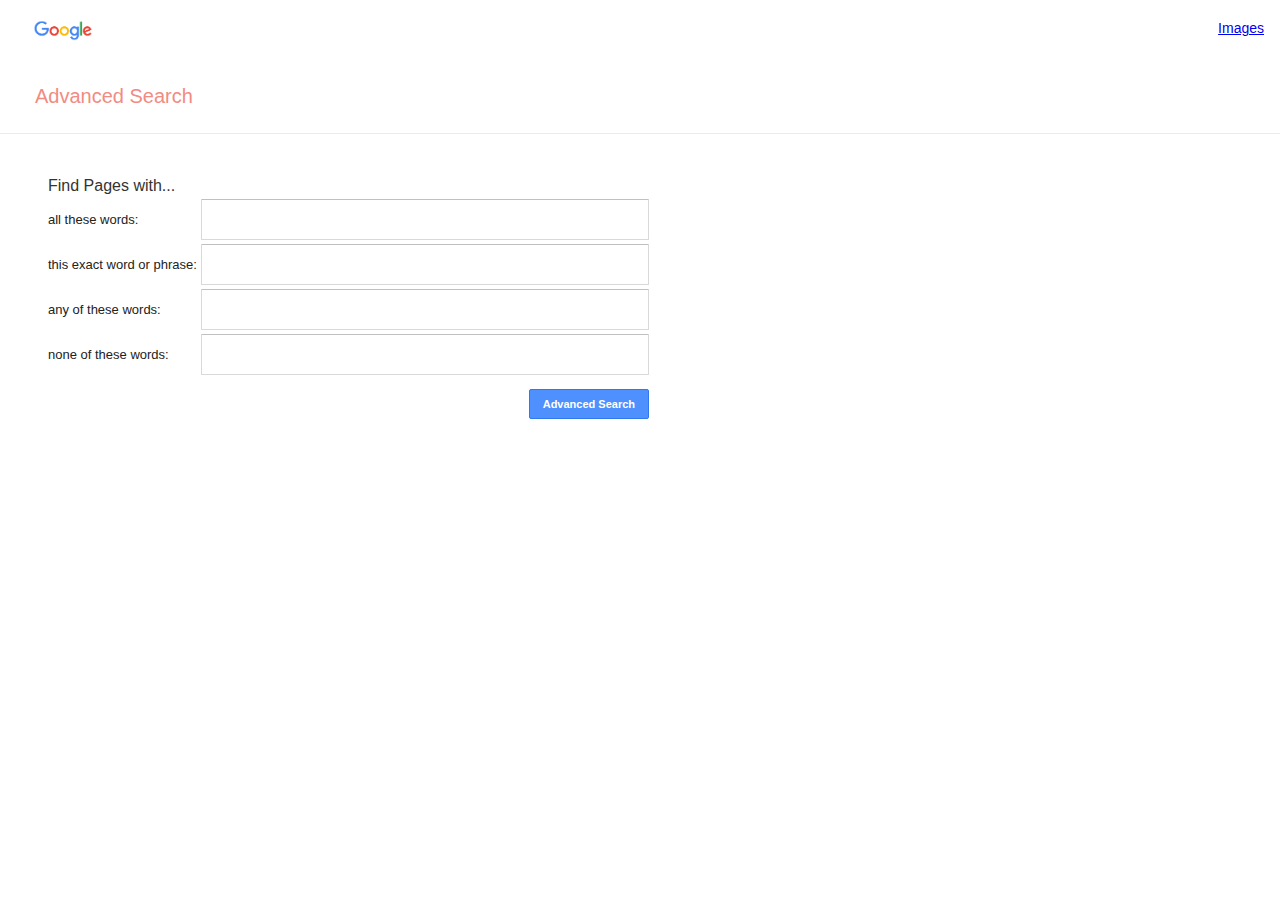
<file: advanced search.html>
<!DOCTYPE html>
<html lang="en">
    <head>
        <title>Search</title>
        <link rel = "stylesheet" href="styles.css">
        <!-- <link rel="stylesheet" href="https://cdn.jsdelivr.net/npm/bootstrap@4.3.1/dist/css/bootstrap.min.css" integrity="sha384-ggOyR0iXCbMQv3Xipma34MD+dH/1fQ784/j6cY/iJTQUOhcWr7x9JvoRxT2MZw1T" crossorigin="anonymous"> -->
    </head>
    <body>
        <div class = "division1">
            <div id = "division1-1">
                <a style="cursor: default;" href="index.html">
                    <img style="height: auto; width: 100%; margin: 0 auto;" id="google-logo" src="Google-Logo.png">
                </a>
            </div>
            <div id="division1-2">
                <ul>
                    <li>
                        <a href="images.html">
                            Images
                        </a>
                    </li>
                </ul>
            </div>
        </div>
        <div class="division4">
            Advanced Search
        </div>
        <div style="width: 100%; border:none; border-bottom: 1px solid #ebebeb;"></div>
        <div class = "division5">
            <form action="https://www.google.com/search">
                <table>
                    <tr>
                        <td style="font-size: 16px; color: #333; font-weight: 500;">Find Pages with...</td>
                    </tr>
                    <tr>
                        <td>all these words:</td>
                        <td><input type="text" name="as_q" id="input-space"></td>
                    </tr>
                    <tr>
                        <td>this exact word or phrase:</td>
                        <td><input type="text" name = "as_epq" id = "input-space"></td>
                    </tr>
                    <tr>
                        <td>any of these words:</td>
                        <td><input type="text" name = "as_oq" id = "input-space"></td>
                    </tr>
                    <tr>
                        <td>none of these words:</td>
                        <td><input type="text" name="as_eq" id ="input-space"></td>
                    </tr>
                    <tr>
                        <td></td>
                        <td>
                            <input type="submit" id="advanced-search" value="Advanced Search">
                        </td>
                    </tr>
                </table>
            </form>
        </div>
    </body>
</html>
</file>
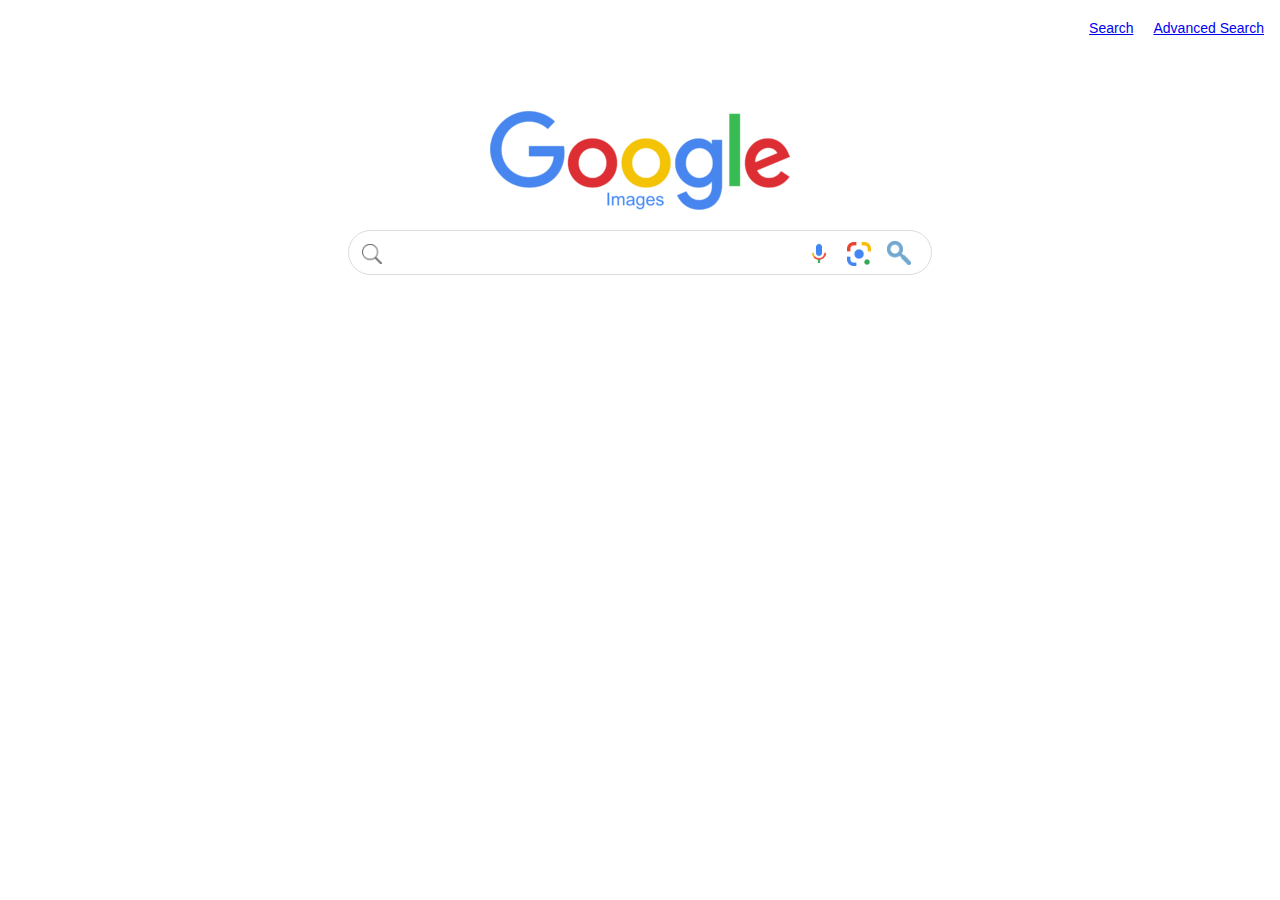
<file: images.html>
<!DOCTYPE html>
<html lang="en">
    <head>
        <title>Search</title>
        <link rel = "stylesheet" href="styles.css">
        <!-- <link rel="stylesheet" href="https://cdn.jsdelivr.net/npm/bootstrap@4.3.1/dist/css/bootstrap.min.css" integrity="sha384-ggOyR0iXCbMQv3Xipma34MD+dH/1fQ784/j6cY/iJTQUOhcWr7x9JvoRxT2MZw1T" crossorigin="anonymous"> -->
    </head>
    <body>
        <div class = "division1">
            <div id="division1-2">
                <ul>
                    <li>
                        <a href="index.html">
                            Search
                        </a>
                    </li>
                    <li>
                        <a href="advanced search.html">
                            Advanced Search
                        </a>
                    </li>
                </ul>
            </div>
        </div>
        <div class = "division2">
            <img id = "google-logo" alt="Google" src="google images.png"> 
        </div>
        <div class = "division3">
            <form action="https://www.google.com/search">
                <div id="search-bar">
                    <div id="division3-1">
                        <img id="search-icon" src="search.png">
                    </div>
                    <input style="width: 403px;" type="text" name = "q" id="input-space">
                    <input hidden="true" name="tbm" value="isch">
                    <div id="division3-2">
                        <a href=""><img id="voice-search" src="voice search.png" ></a>
                    </div>
                    <div id="division3-2">
                        <a href=""><img id = "voice-search" src = "google-lens.png"></a>
                    </div>
                    <div id = "division3-2">
                        <input type = "image" name = "sumbit" src="search-icon.png" alt = "sumbit" id = "voice-search">
                    </div>
                </div>
            </form>
        </div>
    </body>
</html>
</file>
<file: styles.css>
body {
    height: 100%;
    margin: 0px;
    padding: 0px;
    min-width: 400px;
    font-size: 15px;
    font-family: Roboto, arial, sans-serif;
    color: black;
    background:white; 
}

#search-bar {
    box-sizing: border-box;
    display: flex;
    height: 45px;
    margin: 0 auto;
    width: calc(632px + 6px);
    width: auto;
    max-width: 584px;
    border:1px solid #dcdcdc;
    border-radius:24px;
}
#search-bar:hover {
    box-shadow: 1px 1px 8px 1px #dcdcdc;

}
.division2 {
    display: flex;
    box-sizing: border-box;
    justify-content: center;
    min-height: 150px;
    max-height: 290px;
    height: calc(100% - 560px);
    min-width: 100%; 
}
#google-logo {
    position: relative;
    text-align: center;
    max-height: 230px;
    max-width: 550px;
    margin-left: 40px;
    margin-right: 40px;
    margin-top: auto;
    margin-bottom: 0px;    
}
.division3 {
    display: block;
    box-sizing: border-box;
    text-align: center;
    min-width: 100%;
    max-height: 160px;
    padding: 20px;
    margin: 0px;
    padding: 20px;
}
.submit-btn {
    background-color: #f5f5f5;
    border:none;
    color:#707070;
    outline:none;
    border-radius: 4px;
    font-family: arial,sans-serif;
    font-size: 14px;
    margin: 11px 4px;
    padding: 0 16px;
    line-height: 27px;
    height: 36px;
    min-width: 54px;
    text-align: center;
    cursor: pointer;
}
#button-container {
    padding-top: 18px;
    text-align: center;
    margin: 0 auto;
    height:70px;
    max-width: 584px;
}
#division3-1 {
    display: flex;
    align-items: center;
    width: 20px;
    padding-right: 14px;
    padding-left: 13px;
}
#search-icon {
    height: 20px;
    line-height: 20px;
    width: 20px;
    margin-top: 3px;
    color: #9aa0a6;
}
#input-space {
    display: flex;
    width: 483px;
    border: none;
    box-shadow: none;
    margin: 0;
    padding: 0;
    word-wrap: break-word;
    outline: none;
    font-size: 16px;
}
#input-space:focus {
    outline: none;
}
#division3-2 {
    display: flex;
    cursor: pointer;
    align-items: center;
    border: 0;
    background: transparent;
    outline: none;
    padding: 0 8px;
    width: 24px;
    line-height: 44px;
}
#voice-search{
    height: 24px;
    width: 24px;
    vertical-align: middle;
}
.division1 {
    display: block;
    box-sizing: border-box;
    /* align-items: center; */
    padding: 6px;
    height: 60px;
    width: 100%;
    margin: 0 auto;
}
#division1-1 {
    display: flex;
    box-sizing: border-box;
    float: left;
    margin-left: 20px;
    line-height: normal;
    position: relative;
    height: 100%;
    width: 74px;
}
#division1-2 {
    display: flex;
    box-sizing: border-box;
    float: right; 
    font-family: Helvetica, Arial, sans-serif;
    font-size: 14px;
    max-width: 281px;
    padding: 0px;
    margin: 0 auto;
}
ul {
    display: flex;
    align-items: center;
    flex-wrap: wrap;
    list-style-type: none;
    overflow: hidden;
    color:#707070;
}
li {
    margin: 0 10px;
    cursor: pointer;
}
li:hover {
    text-decoration: underline;
}
.division4 {
    display: block;
    box-sizing: border-box;
    color: #f28b82;
    font-size: 20px;
    margin: 25px 35px;
    max-width: 100%;
    width: auto;
    height: 23.2px;
}
.division5{
    display: block;
    box-sizing: border-box;
    height: auto;
    max-height: 868px;
    max-width: 1140px;
    min-width: 200px;
    font-size: 13px;
    color: #222;
    width: 96%;
    margin: 40px 2% 0 45px;
}
tr #input-space{
    padding-right: 16px;
    box-sizing: border-box;
    max-width: 448px;
    min-width: 167px;
    min-height: 41px;
    border:1px solid black;
    text-align: left;
    border-radius: 1px;
    border: 1px solid #d9d9d9;
    border-top: 1px solid #c0c0c0;
    font-size: 13px;
    height: 25px;
    padding: 1px 8px;
}
tr #input-space:focus {
    box-shadow: 0px 0px 6px 1px #3079ed;
}
#advanced-search {
    height: 30px;
    min-width: 120px;
    float: right;
    margin: 10px 0;
    padding: 0 12px;
    box-shadow: none;
    background-color: #4d90fe;
    border: 1px solid #3079ed;
    color: #fff;
    border-radius: 2px;
    cursor: default;
    font-size: 11px;
    font-weight: bold;
    text-align: center;
    white-space: nowrap;
}
</file>
